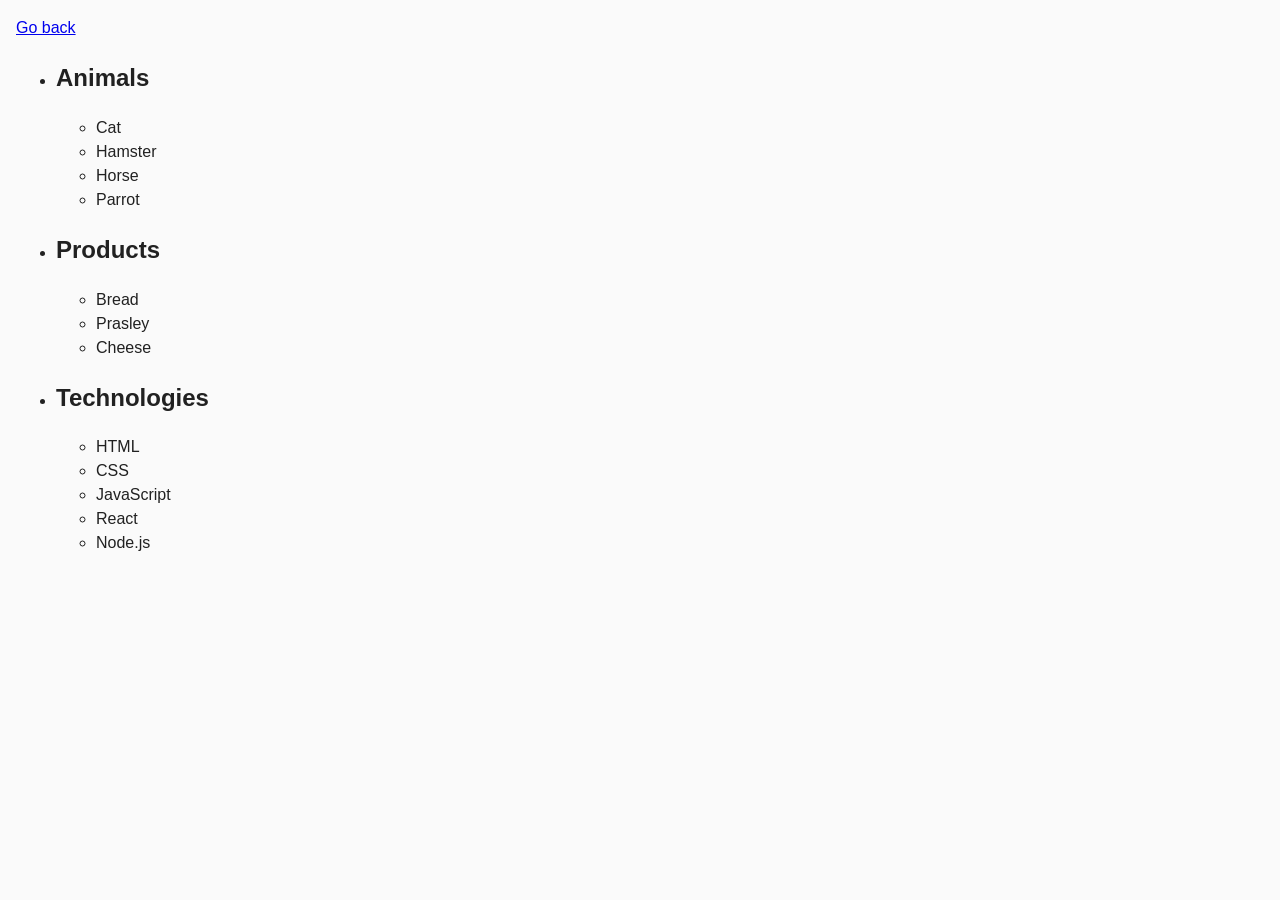
<file: task-1.html>
<!DOCTYPE html>
<html lang="en">
  <head>
    <meta charset="UTF-8" />
    <meta http-equiv="X-UA-Compatible" content="IE=edge" />
    <meta name="viewport" content="width=device-width, initial-scale=1.0" />
    <title>Task 1</title>
    <link rel="stylesheet" href="./css/common.css" />
  </head>
  <body>
    <p><a href="./index.html">Go back</a></p>

    <ul id="categories">
      <li class="item">
        <h2>Animals</h2>
        <ul>
          <li>Cat</li>
          <li>Hamster</li>
          <li>Horse</li>
          <li>Parrot</li>
        </ul>
      </li>
      <li class="item">
        <h2>Products</h2>

        <ul>
          <li>Bread</li>
          <li>Prasley</li>
          <li>Cheese</li>
        </ul>
      </li>
      <li class="item">
        <h2>Technologies</h2>
        <ul>
          <li>HTML</li>
          <li>CSS</li>
          <li>JavaScript</li>
          <li>React</li>
          <li>Node.js</li>
        </ul>
      </li>
    </ul>

    <script src="./js/task-1.js" type="module"></script>
  </body>
</html>
</file>
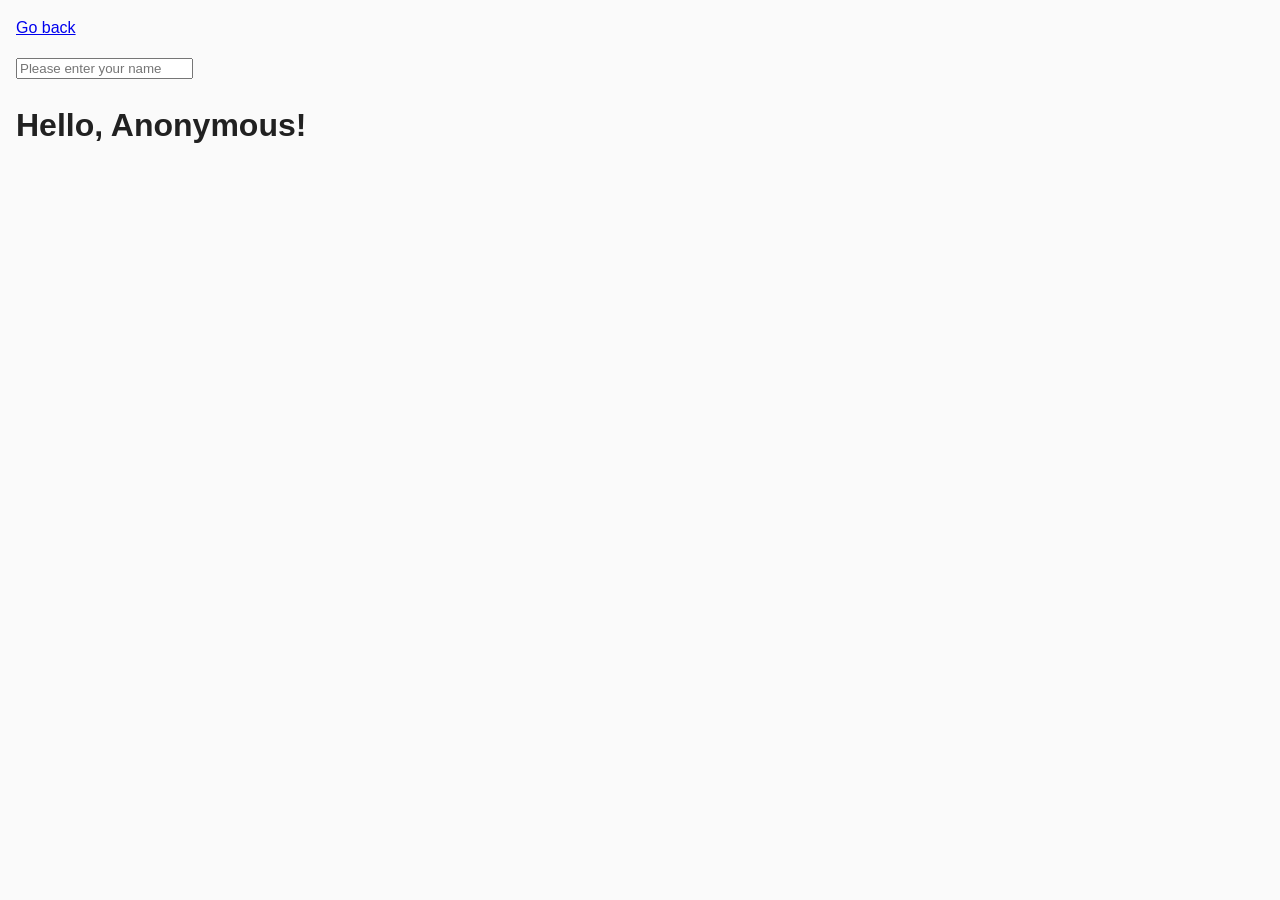
<file: task-3.html>
<!DOCTYPE html>
<html lang="en">
  <head>
    <meta charset="UTF-8" />
    <meta http-equiv="X-UA-Compatible" content="IE=edge" />
    <meta name="viewport" content="width=device-width, initial-scale=1.0" />
    <title>Task 3</title>
    <link rel="stylesheet" href="./css/common.css" />
  </head>
  <body>
    <p><a href="./index.html">Go back</a></p>

    <input type="text" id="name-input" placeholder="Please enter your name" />
    <h1>Hello, <span id="name-output">Anonymous</span>!</h1>
    <script src="./js/task-3.js" type="module"></script>
  </body>
</html>
</file>
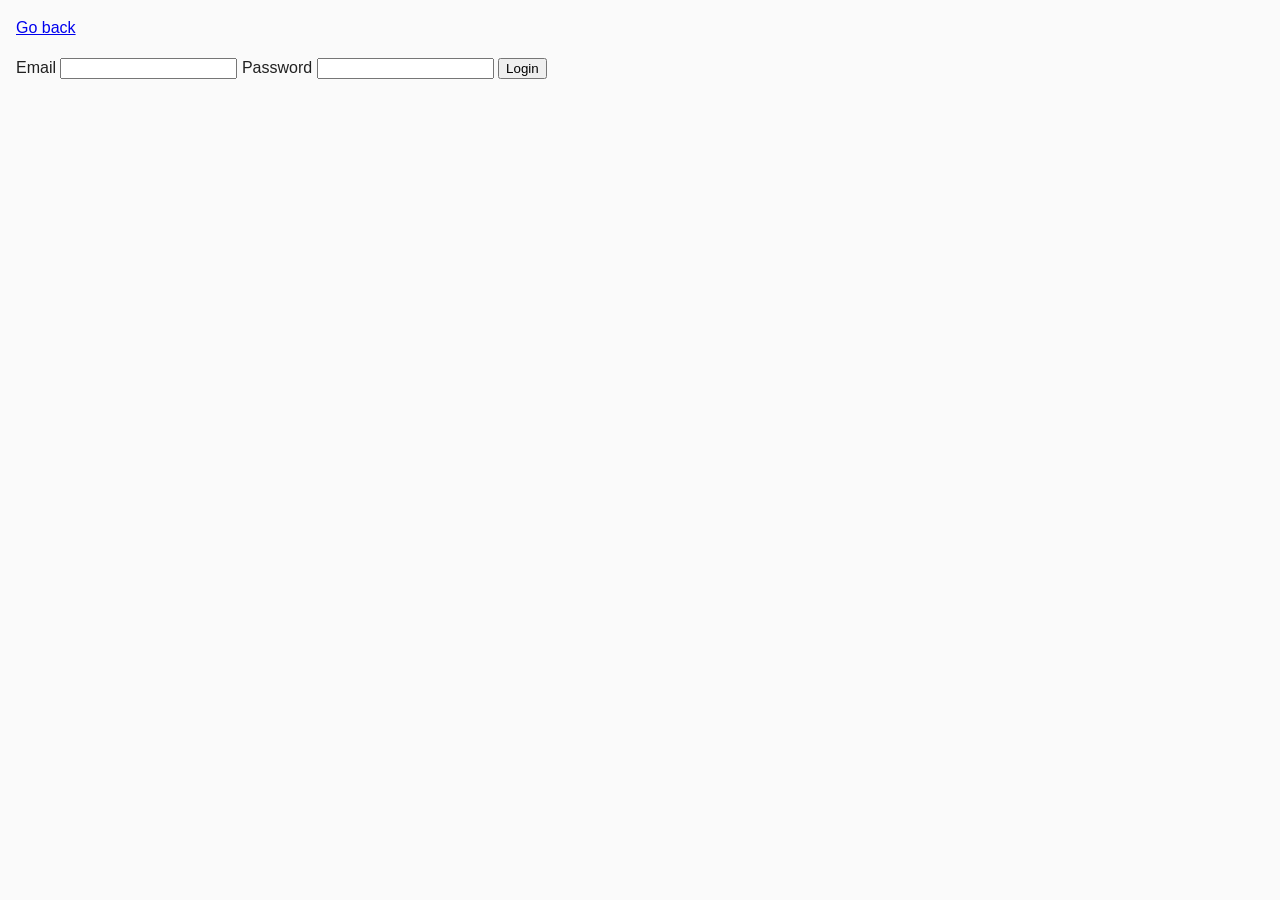
<file: task-4.html>
<!DOCTYPE html>
<html lang="en">
  <head>
    <meta charset="UTF-8" />
    <meta http-equiv="X-UA-Compatible" content="IE=edge" />
    <meta name="viewport" content="width=device-width, initial-scale=1.0" />
    <title>Task 4</title>
    <link rel="stylesheet" href="./css/common.css" />
  </head>
  <body>
    <p><a href="./index.html">Go back</a></p>
    <form class="login-form">
      <label>
        Email
        <input type="email" name="email" />
      </label>
      <label>
        Password
        <input type="password" name="password" />
      </label>
      <button type="submit">Login</button>
    </form>

    <script src="./js/task-4.js" type="module"></script>
  </body>
</html>
</file>
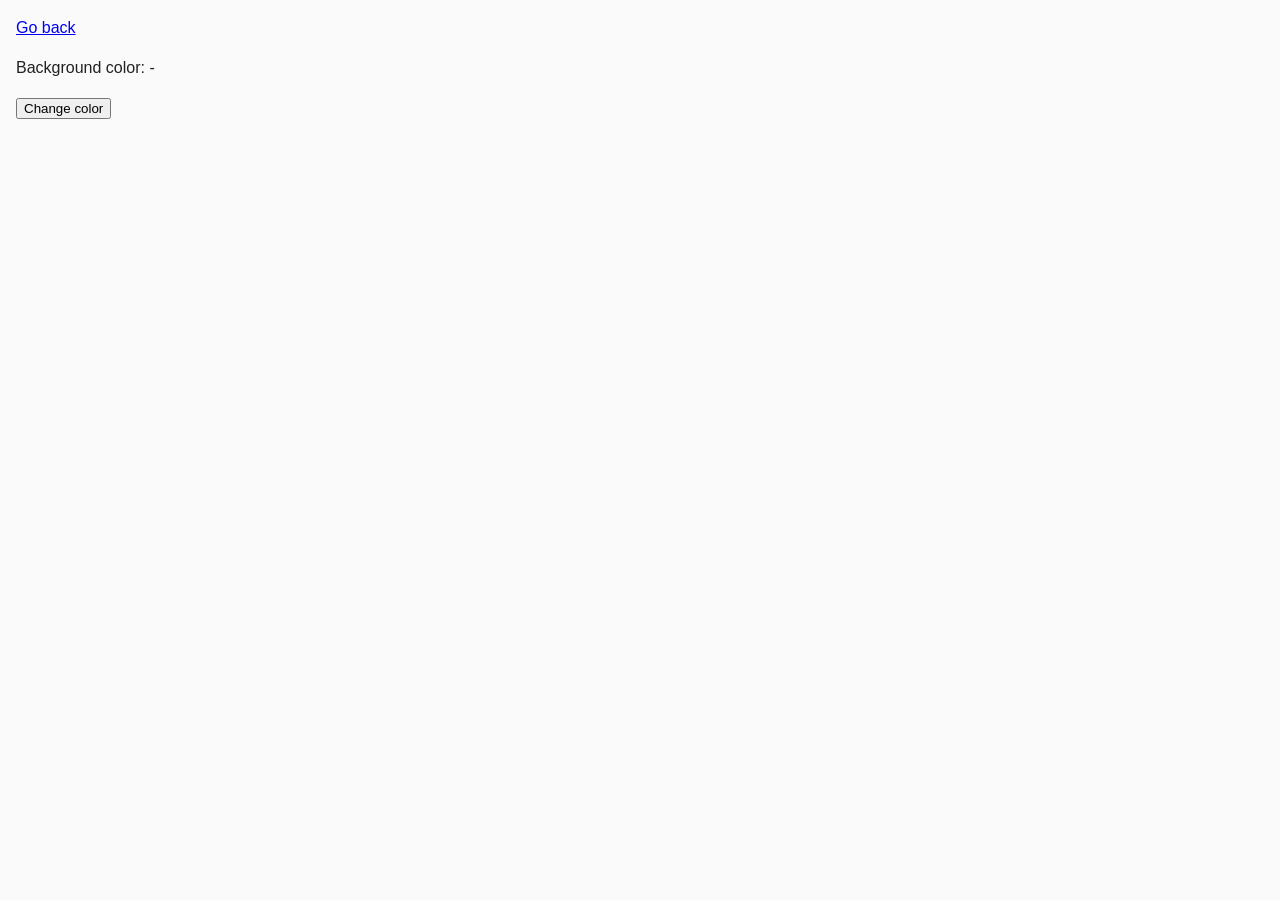
<file: task-5.html>
<!DOCTYPE html>
<html lang="en">
  <head>
    <meta charset="UTF-8" />
    <meta http-equiv="X-UA-Compatible" content="IE=edge" />
    <meta name="viewport" content="width=device-width, initial-scale=1.0" />
    <title>Task 5</title>
    <link rel="stylesheet" href="./css/common.css" />
  </head>
  <body>
    <p><a href="./index.html">Go back</a></p>
    <div class="widget">
      <p>Background color: <span class="color">-</span></p>
      <button type="button" class="change-color">Change color</button>
    </div>

    <script src="./js/task-5.js" type="module"></script>
  </body>
</html>
</file>
<file: css/common.css>
* {
  box-sizing: border-box;
}

body {
  margin: 16px;
  font-family: -apple-system, BlinkMacSystemFont, 'Segoe UI', Roboto, Oxygen,
    Ubuntu, Cantarell, 'Open Sans', 'Helvetica Neue', sans-serif;
  -webkit-font-smoothing: antialiased;
  -moz-osx-font-smoothing: grayscale;
  background-color: #fafafa;
  color: #212121;
  line-height: 1.5;
}

.gallery {
  display: flex;
  flex-wrap: wrap;
  gap: 24px;
  list-style: none;
  padding: 0;
  margin: 0;
}

.gallery-item {
  width: calc((100% - 48px) / 3);
}

.gallery-image {
  display: block;
  width: 100%;
  height: 300px;
  object-fit: cover;
}
</file>
